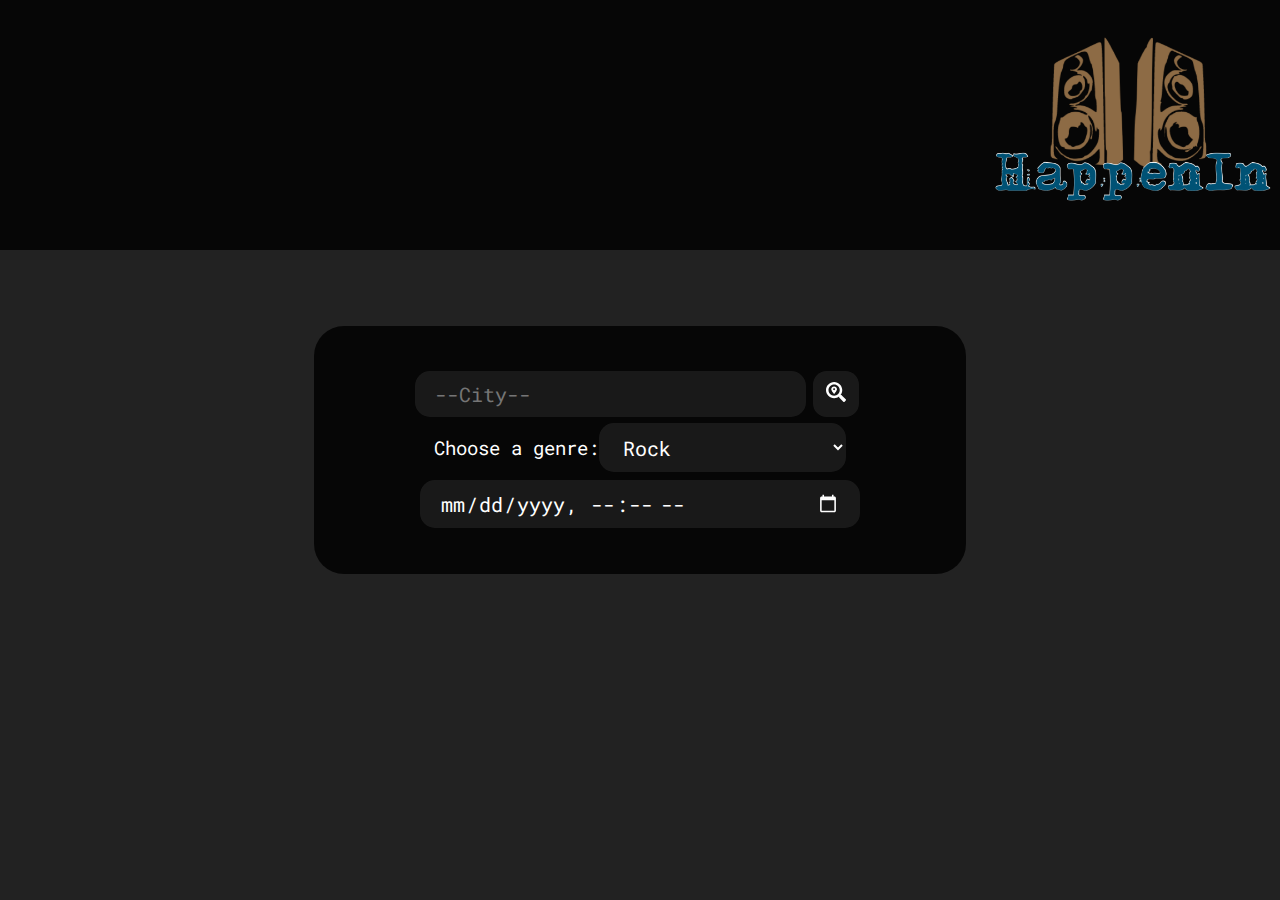
<file: index.html>
<!DOCTYPE html>
<html lang="en">
    <head>
        <meta charset="utf-8">
        <meta name="viewport" content="width=device-width, initial-scale=1.0">
        <title>HappenIn</title>
        <link rel="preconnect" href="https://fonts.googleapis.com">
        <style>
            @import url('https://fonts.googleapis.com/css2?family=Montserrat:wght@500&family=Orbitron:wght@500&display=swap');
            </style>            
<link rel="preconnect" href="https://fonts.gstatic.com" crossorigin>
<link href="https://fonts.googleapis.com/css2?family=Roboto+Mono&display=swap" rel="stylesheet">
        <link rel="stylesheet" href="./assets/style.css">
    </head>
    <body>
        <header> 
            <div>
                <img id = "logo"src="./assets/logos/Happenin Logo no BG.PNG">    
            </div>
        </header>
        <div class="card">
            <div class="search">
                <input type="text" class="search-bar" id="cityInput" placeholder="--City--">
                <button id="searchBtn"><svg stroke="currentColor" fill="currentColor" stroke-width="0" viewBox="0 0 512 512" height="1.5em" width="1.5em" xmlns="http://www.w3.org/2000/svg">
                    <!--Used React Icon Extension to search for ICON-->
                    <path d="M505.04 442.66l-99.71-99.69c-4.5-4.5-10.6-7-17-7h-16.3c27.6-35.3 44-79.69 44-127.99C416.03 93.09 322.92 0 208.02 0S0 93.09 0 207.98s93.11 207.98 208.02 207.98c48.3 0 92.71-16.4 128.01-44v16.3c0 6.4 2.5 12.5 7 17l99.71 99.69c9.4 9.4 24.6 9.4 33.9 0l28.3-28.3c9.4-9.4 9.4-24.59.1-33.99zm-297.02-90.7c-79.54 0-144-64.34-144-143.98 0-79.53 64.35-143.98 144-143.98 79.54 0 144 64.34 144 143.98 0 79.53-64.35 143.98-144 143.98zm.02-239.96c-40.78 0-73.84 33.05-73.84 73.83 0 32.96 48.26 93.05 66.75 114.86a9.24 9.24 0 0 0 14.18 0c18.49-21.81 66.75-81.89 66.75-114.86 0-40.78-33.06-73.83-73.84-73.83zm0 96c-13.26 0-24-10.75-24-24 0-13.26 10.75-24 24-24s24 10.74 24 24c0 13.25-10.75 24-24 24z">
                    </path>
                </svg></button>
               <label for="Genre">Choose a genre:</label> 
               <select genre="Genre" class="search-bar" id="genreInput">
                    <option value="Rock">Rock</option>
                    <option value="Pop">Pop</option>
                    <option value="Country">Country</option>
                    <option value="Jazz">Jazz</option>
                    <option value="Dance">Dance</option>
                    <option value="Latin">Latin</option>
               </select>
               <input type="datetime-local" id="dateInput">
            </div> 
        </div>
    </body>
    <script src="https://ajax.googleapis.com/ajax/libs/jquery/3.6.0/jquery.min.js"></script>
    <script src="./assets/script.js"></script>
</html>
</file>
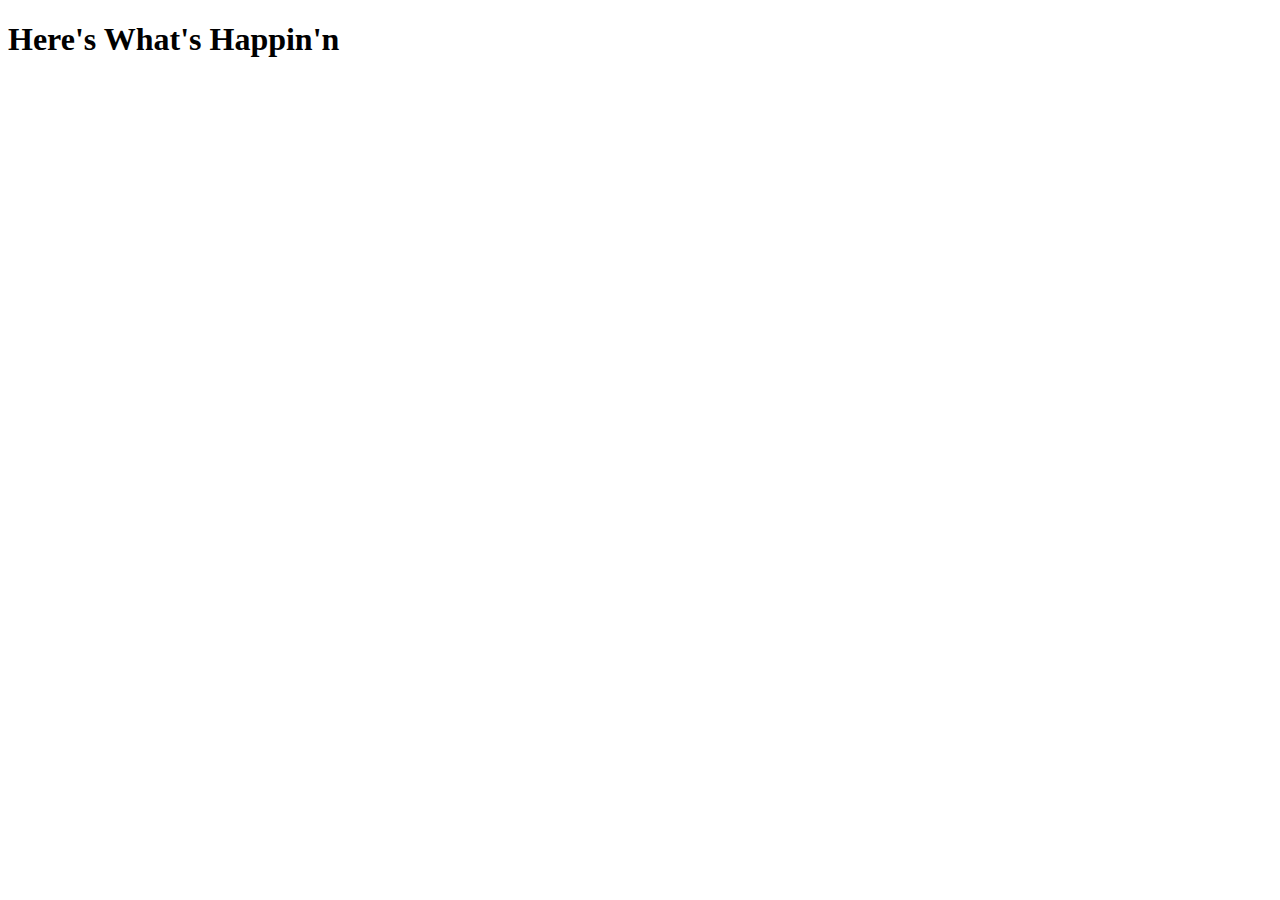
<file: results.html>
<!DOCTYPE html>
<html lang="en">
<head>
    <meta charset="UTF-8">
    <meta http-equiv="X-UA-Compatible" content="IE=edge">
    <meta name="viewport" content="width=device-width, initial-scale=1.0">
    <title>Happin'n</title>
</head>
<body>
    <h1>Here's What's Happin'n</h1>
        <div class = "resultsContainer">
            
        </div>
</body>
</html>
</file>
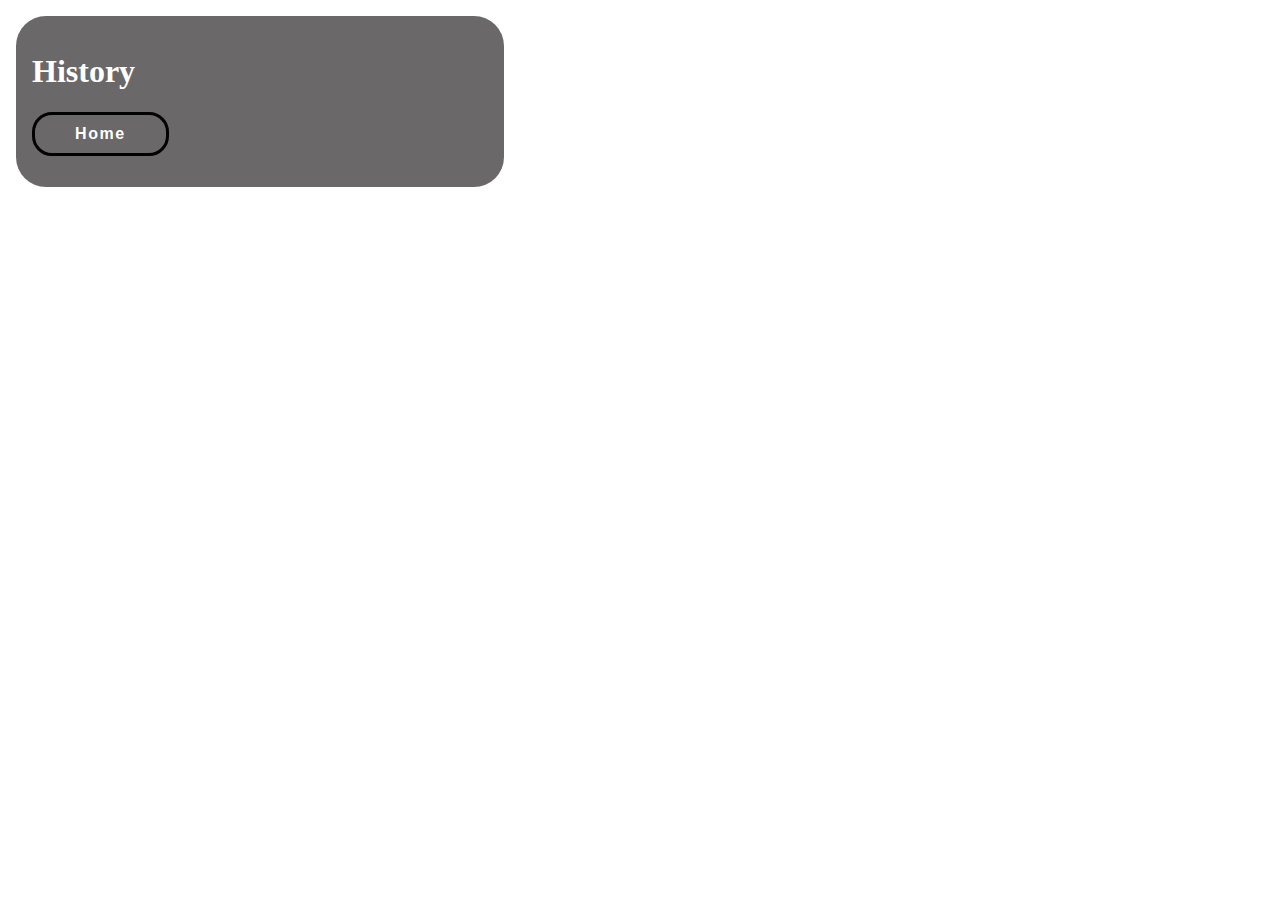
<file: Results/results.html>
<!DOCTYPE html>
<html lang="en">
    <head>
        <meta charset="utf-8">
        <meta name="viewport" content="width=device-width, initial-scale=1.0">
        <title>What's Happin'n</title>
        <link rel="preconnect" href="https://fonts.googleapis.com">
        <link rel="preconnect" href="https://fonts.gstatic.com" crossorigin>
        <link href="https://fonts.googleapis.com/css2?family=Roboto+Mono&display=swap" rel="stylesheet">
        <link rel="stylesheet" href="results.css">
        <script src="https://polyfill.io/v3/polyfill.min.js?features=default"></script>
    </head>
    <!-- <nav>
        <div id="map"></div>
        <div w-type="map" w-tmapikey="UrzgZnCWVNTGuF7NQOaiNiHxt2Kjh8AI" w-googleapikey="AIzaSyB41DRUbKWJHPxaFjMAwdrzWzbVKartNGg" w-keyword="music" w-theme="simple" w-colorscheme="light" w-width="350" w-height="600" w-size="25" w-border="1" w-borderradius="4" w-postalcode="" w-radius="25" w-countrycode="US" w-city="" w-period="week" w-layout="vertical" w-attractionid="" w-promoterid="" w-venueid="" w-affiliateid="" w-segmentid="" w-proportion="custom" w-geoposition="off" w-source="ticketmaster" w-latlong=""></div>
    </nav> -->
    <div id="historyContainer" class = "FlexContainer">
        <h1>History</h1>
        <div id="historyBtns"></div>
        <button onclick="history.back()">Home</button>
        
    </div>
    <body>
        <section class='FlexContainer' id="eventCards">
            
            
        </section>
        <!-- <section class='venueResults'>
            <div></div>
            <div></div>
            <div></div>
            <div></div>
            <div></div>
    <div id =bandContainer> 
        <div class="card">
            <div class="event">
                <h2 class="city"> Here's What's Happin'n</h2>
                <img src="" alt="">
                <div class="description">Band</div>
                <div class="humidity">Venue</div>
                <div class="wind">Date&Time</div>
            </div>
        </div>
        <div class="card">
            <div class="event">
                <h2 class="city">Here's What's Happin'n</h2>
                <img src="" alt="">
                <div class="description">Band</div>
                <div class="humidity">Venue</div>
                <div class="wind">Date&Time</div>
            </div>
        </div>
        <div class="card">
            <div class="event">
                <h2 class="city">Here's What's Happin'n</h2>
                <img src="" alt="">
                <div class="description">Band</div>
                <div class="humidity">Venue</div>
                <div class="wind">Date&Time</div>
            </div>
        </div>
        <div class="card">
            <div class="event">
                <h2 class="city">Here's What's Happin'n</h2>
                <img src="" alt="">
                <div class="description">Band</div>
                <div class="humidity">Venue</div>
                <div class="wind">Date&Time</div>
            </div>
        </div>
        <div class="card">
            <div class="event">
                <h2 class="city">Here's What's Happin'n</h2>
                <img src="" alt="">
                <div class="description">Band</div>
                <div class="humidity">Venue</div>
                <div class="wind">Date&Time</div>
            </div> -->
        </div>
    </div>
    </body>
    </html>
    <!-- <script src="https://maps.googleapis.com/maps/api/js?key=AIzaSyAvvCgjq7qir0MmJOxoIirIYhqd6vujN9g&libraries=visualization,places" async defer></script> -->
    <!-- <script
      src="https://maps.googleapis.com/maps/api/js?key=AIzaSyB41DRUbKWJHPxaFjMAwdrzWzbVKartNGg&callback=initMap"
      defer
    ></script> -->
    <!-- <script src="https://maps.googleapis.com/maps/api/js?key=AIzaSyB41DRUbKWJHPxaFjMAwdrzWzbVKartNGg&libraries=visualization,places" async defer></script> -->
<script src="https://ticketmaster-api-staging.github.io/products-and-docs/widgets/map/1.0.0/lib/main-widget.js"></script>
    <script src="https://ajax.googleapis.com/ajax/libs/jquery/3.6.0/jquery.min.js"></script>
    <script src="./results.js"></script>
</html>
</file>
<file: assets/style.css>
header {
        width: 100%;
        background: #000000d0;
        display: flex;
        flex-direction: row;
        height: 250px;
        justify-content: right;
        align-items: right;
        position: absolute;
        top: 0px;
 } 

body {
    display: flex;
    justify-content: center;  
    align-items: center;
    height: 100vh;
    margin: 0;
    background: #222;
    font-family: 'Roboto Mono', monospace;
    background-image: url('https://media.self.com/photos/5e70f72443731c000882cfe7/4:3/w_2560%2Cc_limit/GettyImages-125112134.jpg');
    background-size:cover;
    font-size: 120%;
    flex-direction: column; 
}

.card {
    background: #000000d0;
    color: white;
    padding: 2em;
    border-radius: 30px;
    margin: 1em;
    width: 100%;
    max-width: 575px;
}

h1.temp{
    margin: 0;
}

.search {
    display: flex;
    align-items: center;
    justify-content: center;
}

button {margin: .5em;
    border-radius: 30%;
    border: none;
    height: 46px;
    width: 46px;
    outline: none;
    background: #7c7c7c2b;
    color: white;
    cursor: pointer;
    transition: .2s ease-in-out;
}

button:hover {
    background: #7c7c2b;
}

.search {
    flex-wrap: wrap;
}

input.search-bar {
    border: none;
    outline: none;
    padding: .5em 1em;
    border-radius: 15px;
    background: #7c7c7c2b;
    color: white;
    font-family: inherit;
    font-size: 105%;
    width: calc(75% - 80px);
}

label {
    text-align: center;
}

select.search-bar {
    border: none;
    outline: none;
    padding: .5em 1em;
    border-radius: 15px;
    background: #7c7c7c2b;
    color: white;
    font-family: 'Roboto Mono', monospace;
    font-size: 105%;
    width: calc(50% - 40px);
}

option {
    background: black;
}

input[type="datetime-local"] {
    border: none;
    outline: none;
    padding: .5em 1em;
    margin: .4em;
    border-radius: 15px;
    background: #7c7c7c2b;
    color: white;
    font-family: 'Roboto Mono', monospace;
    font-size: 105%;
    width: calc(80% - 60px);
    color-scheme: dark;
}
img#logo {
    height: 300px;
    FONT-WEIGHT: 200;
    FONT-WEIGHT: 200;
    FONT-WEIGHT: 200;
    FONT-WEIGHT: 200;
    FONT-WEIGHT: 200;
    FONT-WEIGHT: 200;
}

#dateinput {
    color: white
}
</file>
<file: Results/results.css>
html {
  background-image: url("https://media.self.com/photos/5e70f72443731c000882cfe7/4:3/w_2560%2Cc_limit/GettyImages-125112134.jpg");
  -webkit-background-size: cover;
  -moz-background-size: cover;
  -o-background-size: cover;
  background-size: cover;
}
nav {
  display: block;
  width: 100vh;
  height: 50vh;
}

body {
  display: flex;
  flex-direction: row;
  justify-content: center;
  background-repeat: no-repeat;
  background-position: center;
}
#map {
  height: 100%;
}

.FlexContainer {
  display: flex;
  /* margin-left: 6em; */
  flex-wrap: wrap;
  justify-content: center;
  align-items: flex-end;
  align-content: flex-start;
  width: 100%;
  height: 100vh;
  overflow: auto;
  flex-direction: row;
}

.FlexContainer div {
  background: #484646d0;
  color: rgb(255, 255, 255);
  padding: 1em;
  border-radius: 30px;
  margin: 0.5em;
  width: 60%;
  height: 43%;
  align-items: center;
  justify-content: space-between;
  overflow: auto;
}

div #historyBtns {
  background-color: transparent;
}

img#logo {
  height: 200px;
  font-weight: 200;
  font-weight: 200;
  font-weight: 200;
  font-weight: 200;
  font-weight: 200;
  font-weight: 200;
}

p {
  font-size: x-large;
}

h2 {
  font-size: xx-large;
}

a {
  font-size: x-large;
  color: orange;
}

div#historyContainer {
  background: #484646d0;
  color: rgb(255, 255, 255);
  padding: 1em;
  border-radius: 30px;
  margin: 0.5em;
  width: 60%;
  height: 43%;
  align-items: center;
  justify-content: space-between;
}

button {
  min-width: 100px;
  background-color: transparent;
  font-family: lato,sans-serif;
  margin-bottom: 15px;
  font-weight: bold;
  font-size: 1em;
  letter-spacing: 0.1em;
  text-decoration: none;
  color: rgb(255, 255, 255);
  display: inline-block;
  padding: 10px 40px 10px 40px;
  position: relative;
  border: 3px solid #010101;
  border-radius: 20px;
}

button:hover {background-color: orange}
.button:active {
  background-color: #3e8e41;
  box-shadow: 0 5px #666;
  transform: translateY(4px);
}
/* .venueResults {
    display: flex;
    margin-left: 50px;
    margin-top: 50px;
    flex-wrap: wrap;
    justify-content: baseline;
    align-items: flex-start;
    align-content: flex-end;
    height: 500px;
    width: 65%;
    
    height: 80px;
    overflow: auto;
    flex-direction: row;
} */

/* .venueResults div {
    text-align: center;
    width: 18%;
    border-radius: 5px;
    margin: 5px;
    padding-bottom: 10px 25px;
    display: inline-table;
    color: white;
    background-color: rgb(62, 118, 215);
} */

/* *{
    color:black;
    background: linear-gradient(to left, #f2fcfe, #1c92d2); 
    
}

#cityIntput, #cityName, #inputContainer, button {
    margin: 3px;
    text-align: center;
    font-size: 20px;
    font-weight: bold; 
}

#bandContainer{
    position:absolute;
    top: 70%;
    left: 50%;
    margin-right: -50%;
    transform: translate(-50%, -50%);
    height: 300px;
    width: 1300px;
    border: 5px solid rgba(97, 95,95, 0.829);
    border-radius: 10px;
}

#iconsContainer{
    position: absolute;
    top: 50%;
    left: 50%;
    margin-right: -50%;
    transform: translate(-50%, -50%);
    height: 240px;
    width: 1200px; 
    border: 5px solid rgb(31, 82, 82);
    border-radius: 10px;
}

.icons {
    display: inline-block; 
    float: left;
    height: 200px;
    width: 190px;
    margin: 20px;
    border: 5px solid rgb(48, 47, 47);
    border-radius: 10px;
}

.image{
    height: 140px;
    width: 100%;

}

.imgClass{
    height: 140px;
    width: 100%;
}

.minValues{
    text-align:center;
    display: inline-block;
    border-radius: 5px;
    width: 85px;
    margin: 0;
    margin-bottom: 5px; 
    margin-left: 5px;
}

.maxValues{
    text-align: center;
    display: inline-block;
    border-radius: 5px;
    height: 25px;
    width: 85px;
    margin: 0;
    margin-bottom: 5px;
    margin-left: 5px;
} */
</file>
